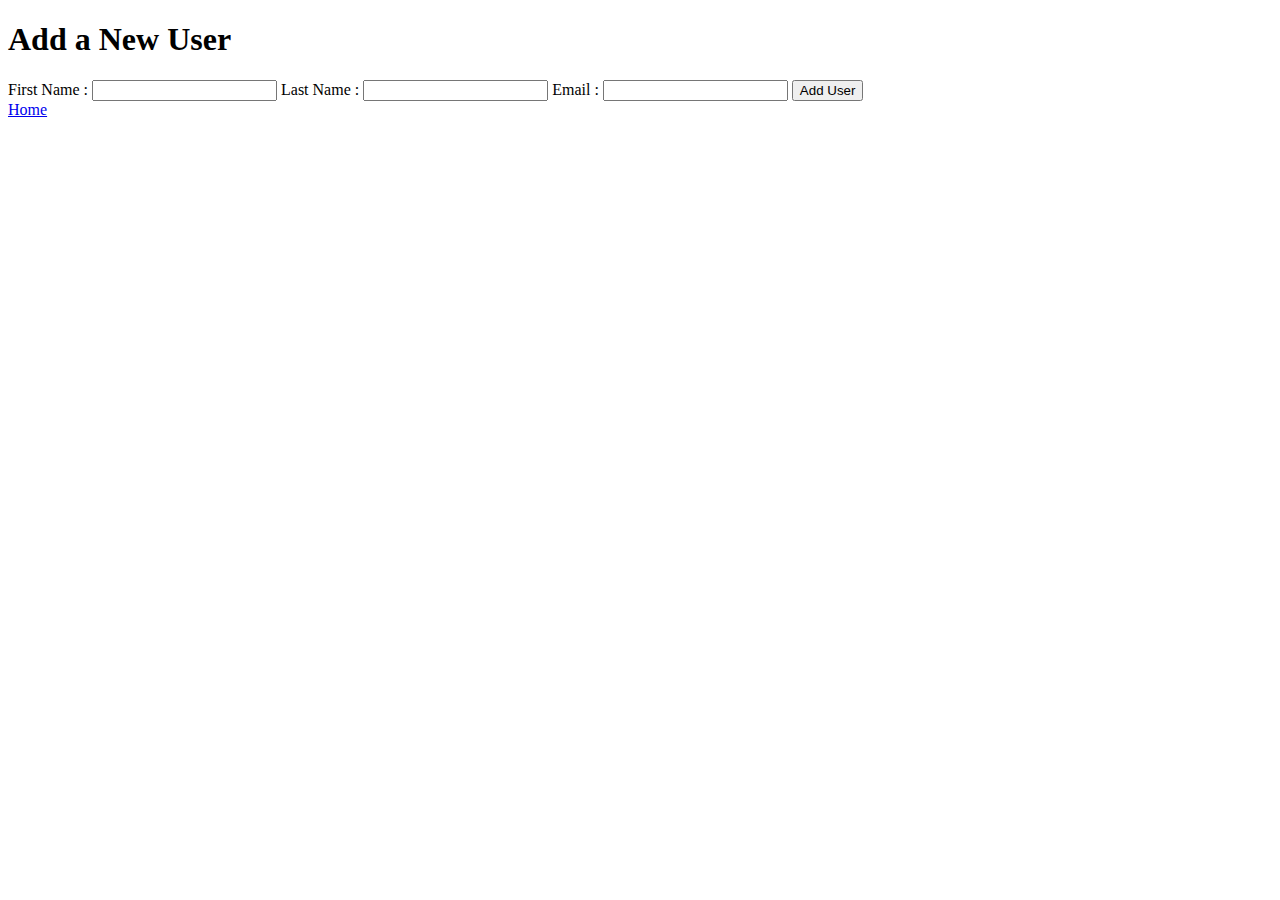
<file: users/templates/create.html>
<!DOCTYPE html>
<html lang="en">
<head>
    <meta charset="UTF-8">
    <meta http-equiv="X-UA-Compatible" content="IE=edge">
    <meta name="viewport" content="width=device-width, initial-scale=1.0">
    <title>user</title>
    <link rel=”stylesheet” href=”https://stackpath.bootstrapcdn.com/bootstrap/5.0.0-alpha1/css/bootstrap.min.css”rel=”nofollow” 
    integrity=”sha384-r4NyP46KrjDleawBgD5tp8Y7UzmLA05oM1iAEQ17CSuDqnUK2+k9luXQOfXJCJ4I” crossorigin=”anonymous”>
</head>
<body>
    <h1> Add a New User </h1>
    <div>
        <form class = "col-3" action="/new_user" method="POST">
            <label for="firstname"> First Name :</label>
            <input  type="text" class="input-group form-control" name="first_name">
            <label for="lastname"> Last Name :</label>
            <input  type="text" class="input-group form-control" name="last_name">
            <label for="email"> Email :</label>
            <input  type="email" class="input-group form-control" name="email">
            <button type="submit" class="input-group form-control" >Add User</button>
        </form>
    </div>
    <div>
        <a href="/users" >Home</a>
    </div>

</body>
</html>
</file>
